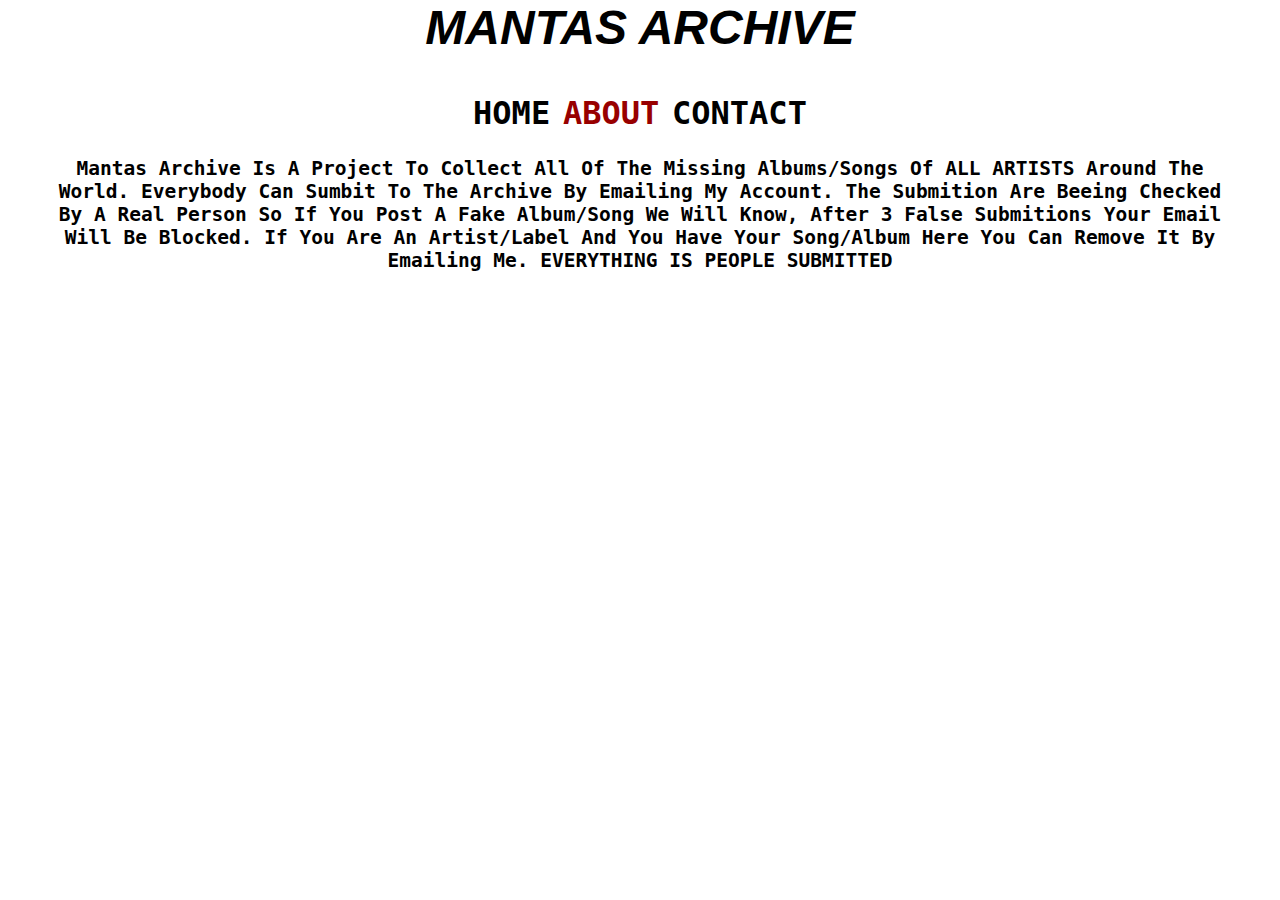
<file: Protocol/Main/about.html>
<html lang="en">
<head>
    <meta charset="UTF-8">
    <meta http-equiv="X-UA-Compatible" content="IE=edge">
    <meta name="viewport" content="width=device-width, initial-scale=1.0">
    <link rel="stylesheet" href="style.css">
    <title>about</title>
</head>
<body>
    <header class="nav">
        <div class="container">
            <h1 class="centerff">MANTAS ARCHIVE</h1>
            <nav class="navcon">
                <a href="/Protocol/Main/main.html" class="navb">Home</a>
                <a href="" class="anavb">About</a>
                <a href="/Protocol/Main/contact.html" class="navb">Contact</a>
            </nav>
        </div>
    </header>
    <section>
        <div class="container">
            <p class="abttxt">Mantas Archive is a project to collect all of 
                the missing albums/songs of ALL ARTISTS around the world. 
                Everybody can sumbit to the archive by emailing my account.
                The submition are beeing checked by a real person so if you post a fake album/song 
                we will know, after 3 false submitions your email will be blocked.
                If you are an artist/label and you have your song/album here you can remove it
                by emailing me. EVERYTHING IS PEOPLE SUBMITTED</p>
        </div>
    </section>
</body>
</html>
</file>
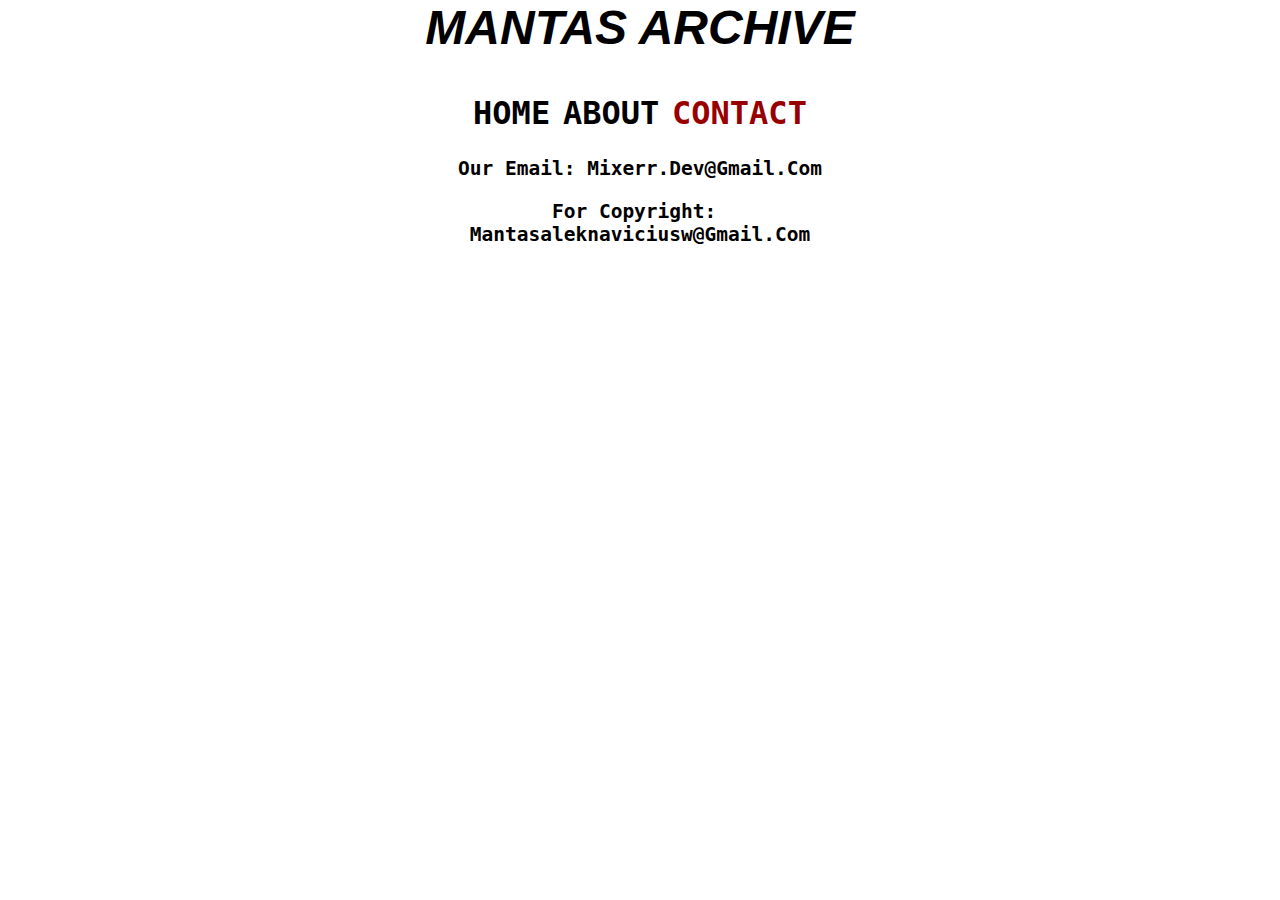
<file: Protocol/Main/contact.html>
<html lang="en">
<head>
    <meta charset="UTF-8">
    <meta http-equiv="X-UA-Compatible" content="IE=edge">
    <meta name="viewport" content="width=device-width, initial-scale=1.0">
    <link rel="stylesheet" href="style.css">
    <title>Contact</title>
</head>
<body>
    <header class="nav">
        <div class="container">
            <h1 class="centerff">MANTAS ARCHIVE</h1>
            <nav class="navcon">
                <a href="/Protocol/Main/main.html" class="navb">Home</a>
                <a href="/Protocol/Main/about.html" class="navb">About</a>
                <a href="" class="anavb">Contact</a>
            </nav>
        </div>
    </header>
    <section>
        <div class="container">
            <p class="abttxt">Our Email: mixerr.dev@gmail.com</p>
            <pre class="abttxt">For copyright: 
mantasaleknaviciusw@gmail.com
            </pre>

        </div>
    </section>
</body>
</html>
</file>
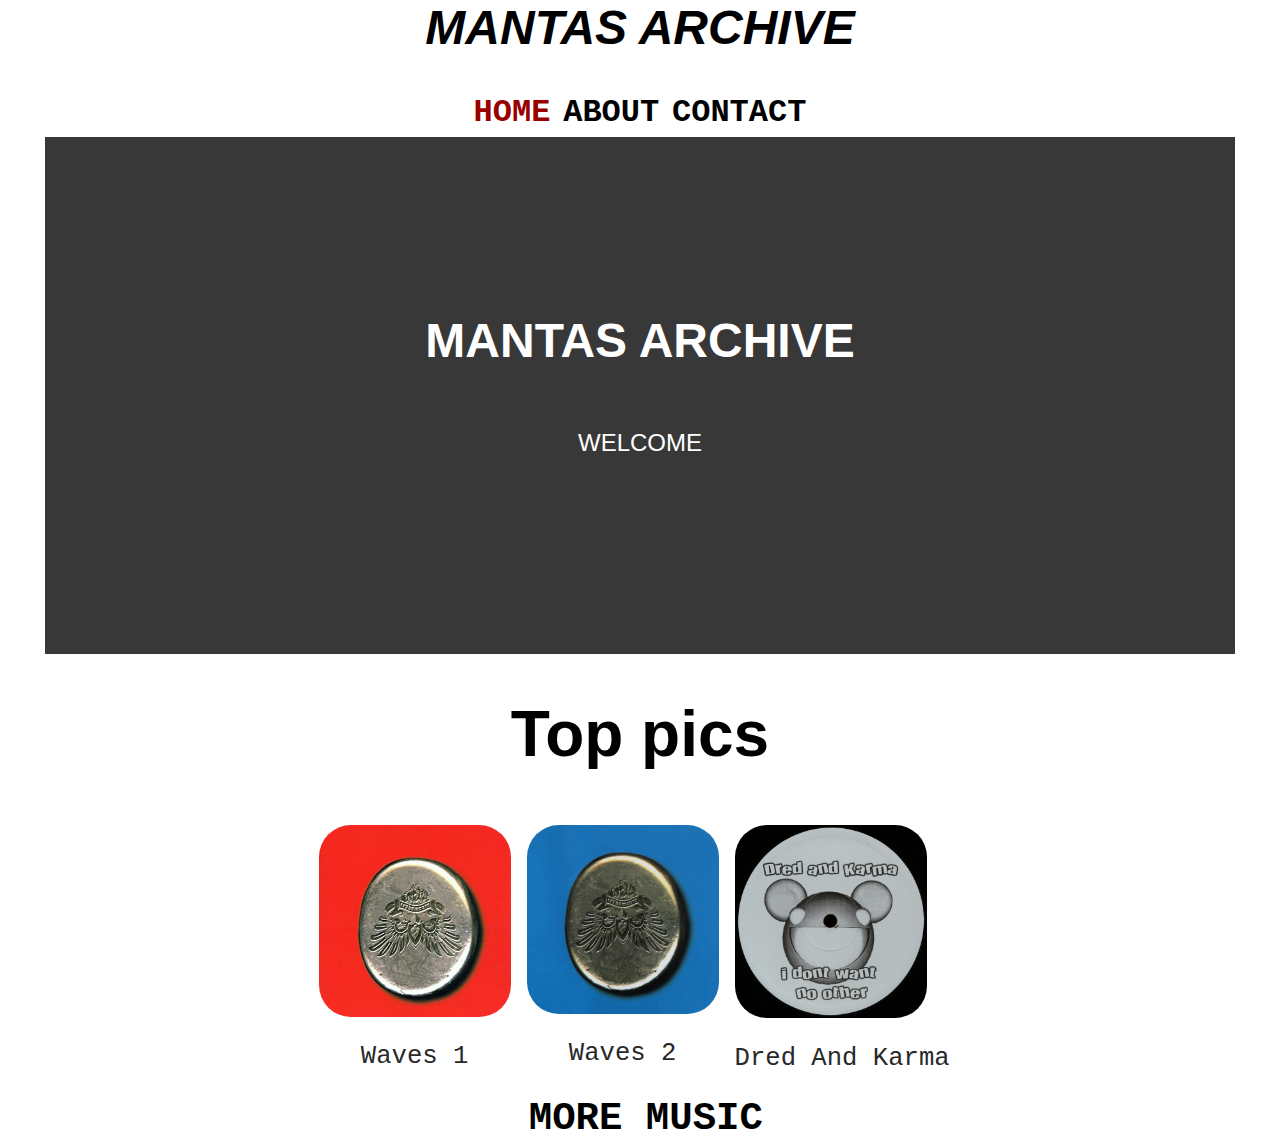
<file: Protocol/Main/main.html>
<html lang="en">
<head>
    <meta charset="UTF-8">
    <meta http-equiv="X-UA-Compatible" content="IE=edge">
    <meta name="viewport" content="width=device-width, initial-scale=1.0">
    <link rel="stylesheet" href="style.css">
    <title>Home Page</title>
</head>
<body>
    <header class="nav">
        <div class="container">
            <h1 class="centerff">MANTAS ARCHIVE</h1>
            <nav class="navcon">
                <a href="" class="anavb">Home</a>
                <a href="/Protocol/Main/about.html" class="navb">About</a>
                <a href="/Protocol/Main/contact.html" class="navb">Contact</a>
            </nav>
        </div>
    </header>
    <header class="hero">
        <div class="container">
            <h1 class="MT">MANTAS ARCHIVE</h1>
            <p class="hp">WELCOME</p>
        </div>
    </header>
    <section class="sm">
            <div class="container">
            <h1 class="des">Top pics</h1>
                <div class="gag">
                    <a href="https://www.youtube.com/playlist?list=PLNB44jpR1NZ8_cQmYkDxFXLNKQJRuBrdt">
                        <div>
                            <img src="/Images/waves_1.jpg" alt="" class="gam">
                            <p class="txtgam">Waves 1</p>
                        </div>
                    </a>
                    <a href="https://www.youtube.com/playlist?list=PLA78430F2075FC94B">
                        <div>
                            <img src="/Images/waves_2.jpg" alt="" class="gam">
                            <p class="txtgam">Waves 2</p>
                        </div>
                    </a>
                    <a href="https://www.youtube.com/playlist?list=PLeP1xyCCjbumKVT7IuldiYdRPU-193uIJ">
                        <div>
                            <img src="/Images/Dred_and_Karma.jpg" alt="" class="gam">
                            <p class="txtgam">Dred And Karma</p>
                        </div>
                    </a>
                </div>
            </div>
    </section>
    <section>
        <div class="container">
            <a href="/Protocol/Main/music.html" class="hbtnm">MORE MUSIC</a>
        </div>
    </section>
</body>
</html>
</file>
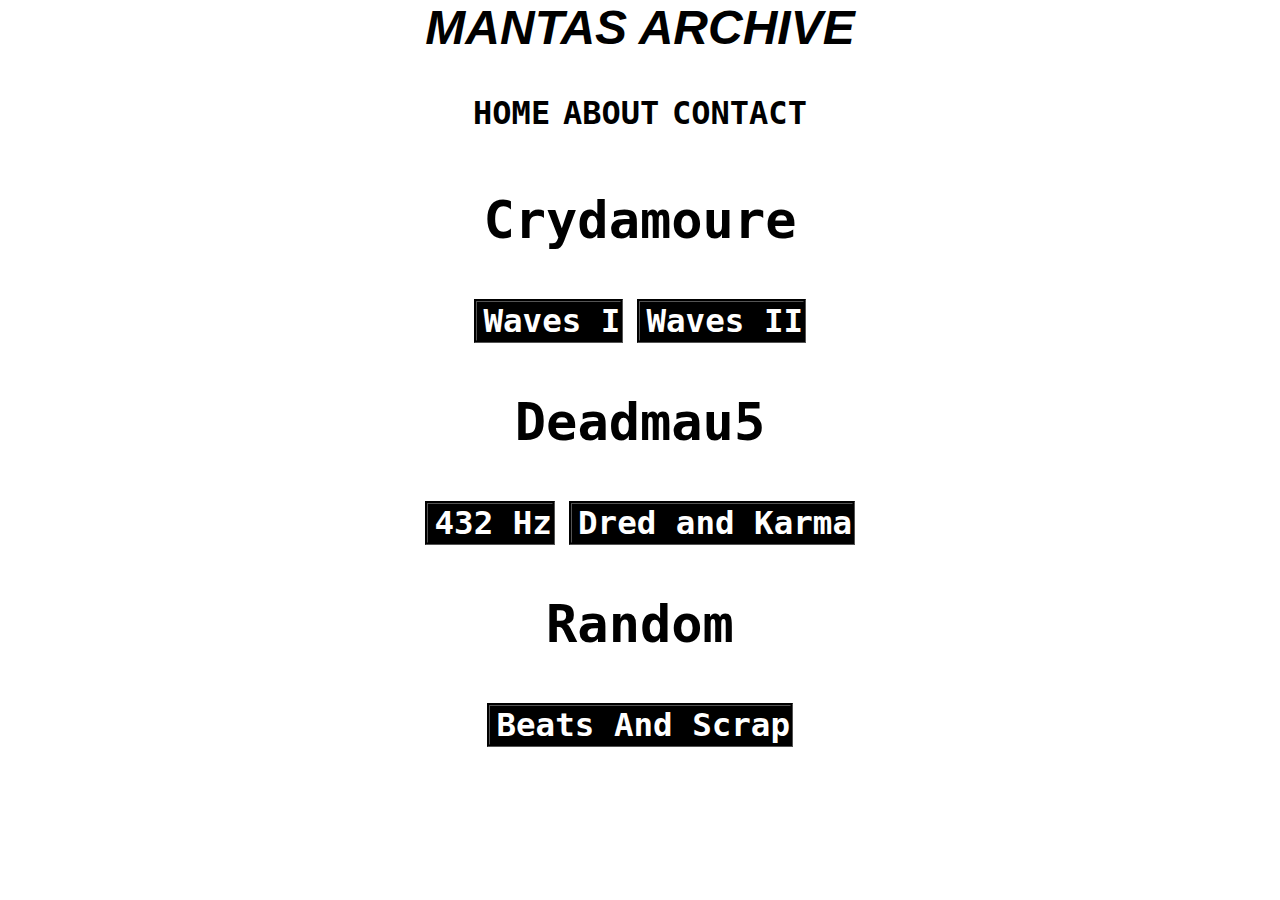
<file: Protocol/Main/music.html>
<html lang="en">
<head>
    <meta charset="UTF-8">
    <meta http-equiv="X-UA-Compatible" content="IE=edge">
    <meta name="viewport" content="width=device-width, initial-scale=1.0">
    <link rel="stylesheet" href="style.css">
    <title>Music Archive</title>
</head>
<body>
    <header class="nav">
        <div class="container"></div>
            <h1 class="centerff">MANTAS ARCHIVE</h1>
            <nav class="navcon">
                <a href="/Protocol/Main/main.html" class="navb">Home</a>
                <a href="/Protocol/Main/about.html" class="navb">About</a>
                <a href="/Protocol/Main/contact.html" class="navb">Contact</a>
            </nav>
        </div>
    </header>
    <section>
        <div class="container">
            <p class="txtdd">Crydamoure</p>
            <div class="ddcon">
                <a href="https://www.youtube.com/playlist?list=PLNB44jpR1NZ8_cQmYkDxFXLNKQJRuBrdt" class="txtacon">Waves I</a>
                <a href="https://www.youtube.com/playlist?list=PLA78430F2075FC94B" class="txtacon">Waves II</a>
            </div>
            <p class="txtdd">Deadmau5</p>
            <div class="ddcon">
                <a href="https://www.youtube.com/watch?v=1X4aV-e4hE0" class="txtacon">432 Hz</a>
                <a href="https://www.youtube.com/playlist?list=PLeP1xyCCjbumKVT7IuldiYdRPU-193uIJ" class="txtacon">Dred and Karma</a>
            </div>
            <p class="txtdd">Random</p>
            <div class="ddcon">
                <a href="https://www.youtube.com/playlist?list=PLeP1xyCCjbumCRfykm77TZMYLdVqJ87gO" class="txtacon">Beats And Scrap</a>
            </div>
        </div>
    </section>
</body>
</html>
</file>
<file: Protocol/Main/style.css>
body{
    width: 93%;
    max-width: 75cm;
    margin: 0% auto;
    font-family: monospace;
}
.container{
    margin: 0% auto;
}
.navcon{
    display: flex;
    justify-content: center;
    
}
img{
    max-width: 25rem;
    border-radius: 2rem;
}
a{
    text-decoration: none;
}
.anavb,
.navb{
    text-decoration: none;
    font-weight: 700;
    color: black;
    transition: 350ms ease-in-out;
    padding: 0.2em;
}
.anavb{
    color:rgb(152, 0, 0);
}
.navb:focus,
.navb:hover,
.anavb:hover,
.anavb:focus{
    opacity: 50%;
}
.navcon{
    text-transform: uppercase;
    font-family: monospace;
    font-size: 2rem;
}
.des{
    font-family: sans-serif;
    font-size: 4rem;
    text-align: center;
}
.gag{
    display: inline-flex;
    flex-wrap: wrap;
    padding: 0.7em 0;
    gap: 1rem;
    font-size: 1rem;
    padding-left: 23%;
}
.gam{
    width: 12em;
    transition: 250ms ease-in-out;
}
.gam:hover,
.gam:focus{
    opacity: 70%;
    transform: scale(1.1);
}
.txtgam{
    margin-bottom: 0.5em;
    font-size: 1.6em;
    text-align: center;
    font-weight: 500;
    font-family: monospace;
    color: rgb(41, 41, 41);
}

.hero{
    text-align: center;
    padding: 9rem 0;
    background-color: rgb(56, 56, 56);
    color: white;
    font-family: sans-serif;
    font-size: 1.5em;
    transition: 550ms ease-in-out;
}
.hero:focus,
.hero:hover{
    background-color: black;
}
.abttxt{
    color: black;
    font-weight: 700;
    text-transform: capitalize;
    font-size: 1.5em;
    border-radius: 5em;
    text-align: center;
}
.hbtnm{
    color: black;
    border-radius: 2em;
    font-size: 3em;
    padding-left: 0.3em;
    justify-content: center;
    display: flex;
    font-weight: 900;
    transition: 500ms ease;
}
.sm{
    outline-style: initial;
    outline-color: black;
}
.hbtnm:focus,
.hbtnm:hover{
    opacity: 55%;
}
.hp{
    padding:1.2em;
}
.centerff,
.centerf{
    text-align: center;
    font-style: italic;
}
.centerff{
    font-family: sans-serif;
    font-size: 3em;
}
.txtdd{
    font-size: 4em;
    text-align: center;
    font-weight: 900;
    font-family: monospace;
}
.txtacon{
    color: white;
    background-color: black;
    font-weight: 900;
    padding-left: 0.2em;
    outline-style: groove;
    outline-color: black;
}
.ddcon{
    text-align: center;
    font-size: 2.5em;
    padding-top: -5em;
}
</file>
